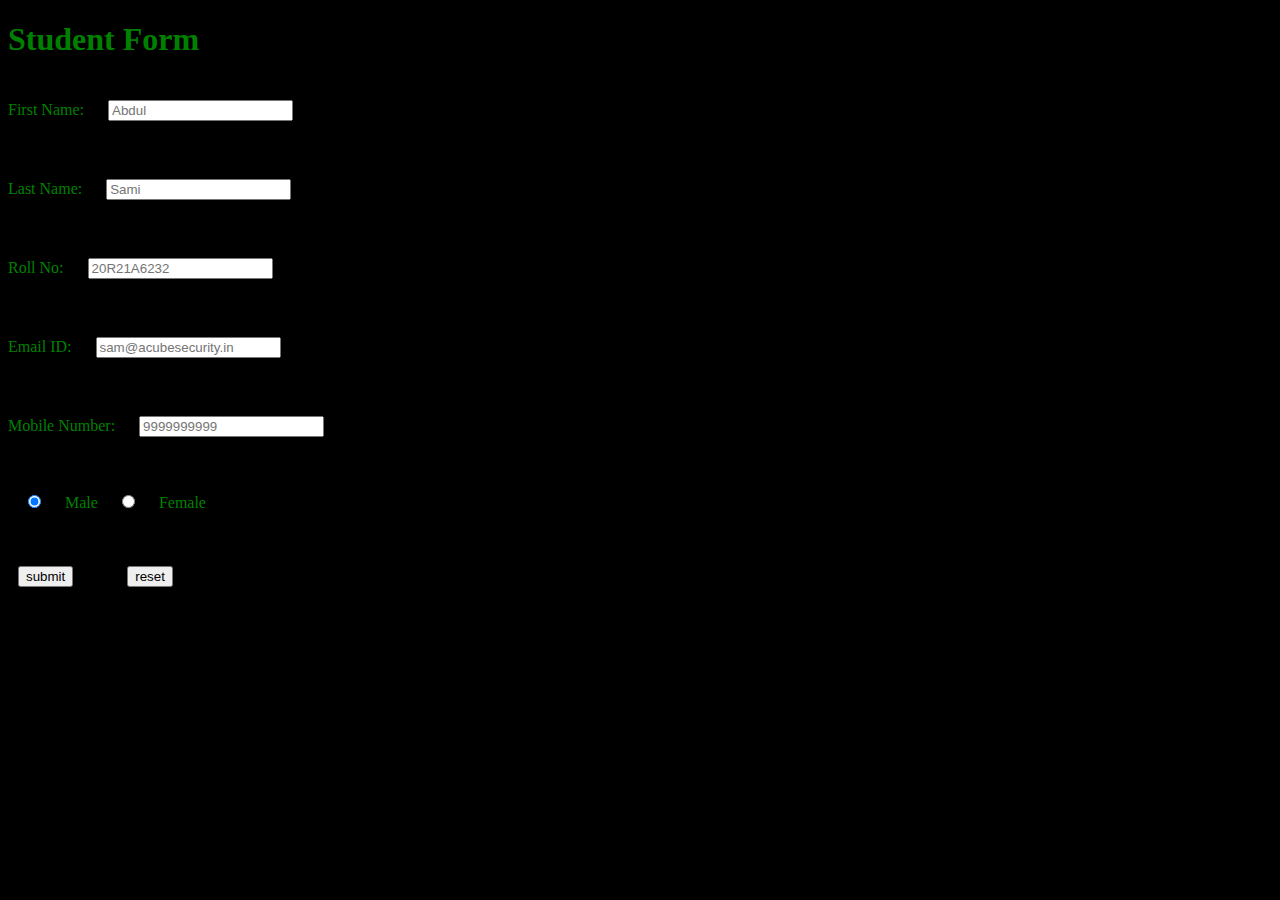
<file: Week-2/index.html>
<!DOCTYPE html>
<html lang="en">
<head>
    <meta charset="UTF-8">
    <meta http-equiv="X-UA-Compatible" content="IE=edge">
    <meta name="viewport" content="width=device-width, initial-scale=1.0">
    <title>Student Registration</title>
    <link rel="stylesheet" href="index.css">
</head>
<body>
    <h1 style="text-align: left;">Student Form</h1>
    <form action="/index.html" method="get" style="text-align: left;">
        First Name:
        <input type="text" placeholder="Abdul" required> <br><br>
        Last Name: 
        <input type="text" placeholder="Sami" required><br> <br>
        Roll No:
        <input type="text" placeholder="20R21A6232" required> <br> <br>
        Email ID:
        <input type="text" placeholder="sam@acubesecurity.in" required> <br> <br>
        Mobile Number:
        <input type="tel" name="phone" pattern="[0-9]{10}" placeholder="9999999999" required> <br> <br>
        <input type="radio" value="Male" checked="checked" name="Gender">
        <label for="Gender">Male </label>
        <input type="radio" value="Female" name="Gender">
        <label for="Gender">Female </label> <br><br>
        <input type="submit" value="submit" class="submit">
        <input type="reset" value="reset" class="reset">

    </form>
    
</body>
</html>
</file>
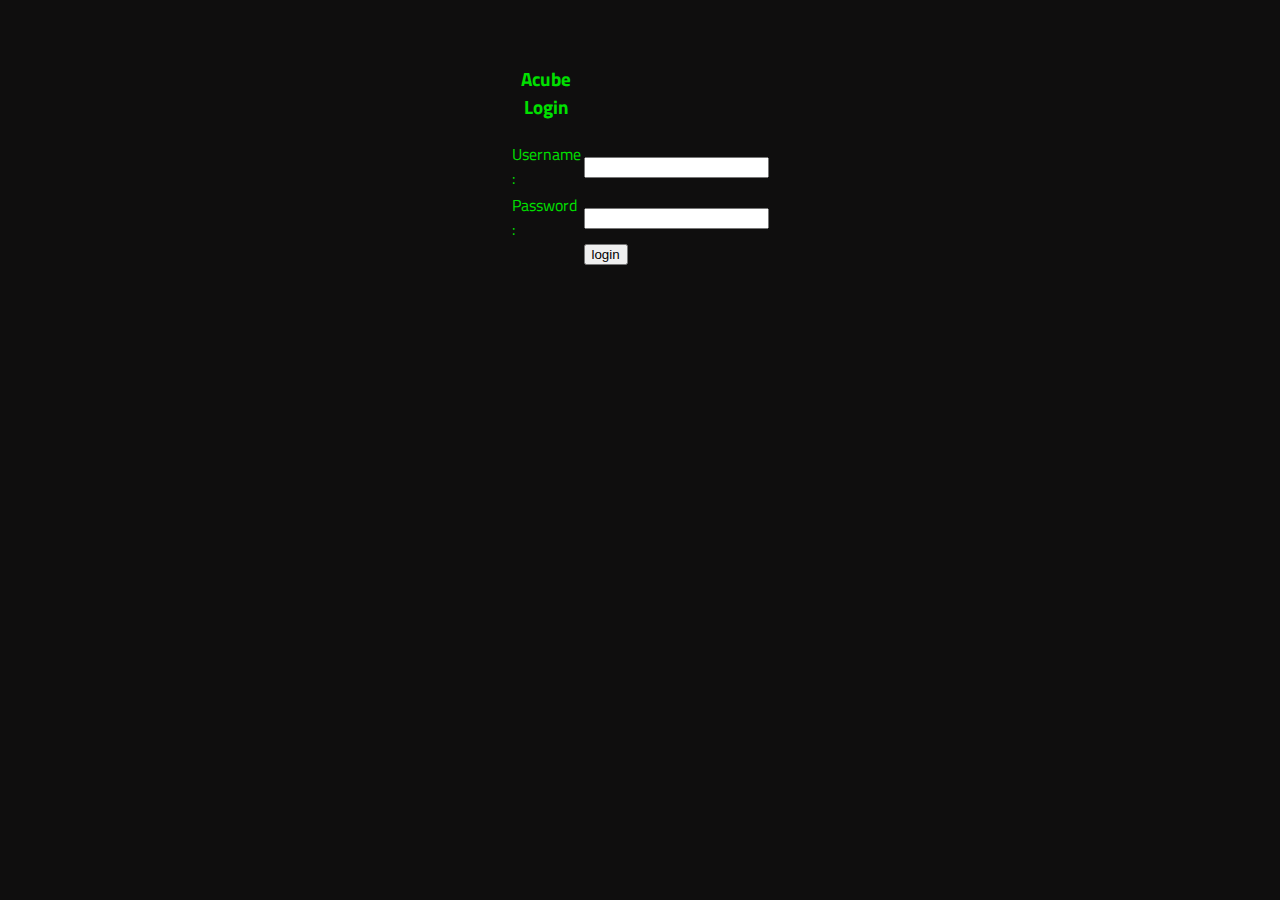
<file: login.html>
<!DOCTYPE html>
<html lang="en">
<head>
    <meta charset="UTF-16">
    <meta http-equiv="X-UA-Compatible" content="IE=edge">
    <meta name="viewport" content="width=device-width, initial-scale=1.0">
    <title>Acube Login</title>
    <link rel="stylesheet" href="login.css">
    
</head>
<body>
    <form action="login" method="post">
        <table align="center" width="20%" border="0" cellpadding="1" cellspacing="1">
            <tr>
                <td colspan="0.5" align="center">
                    <b><h3>Acube Login</h3></b>
                </td>
            </tr>
            <br>
            <tr id="text">
                <td>Username : </td>
                <td><input name="user" type="text" aria-label="Username"></td>
            </tr>
            <tr id="text">
                <td>Password : </td>
                <td><input name="pass" type="password"></td>
            </tr>
            <br>
            <tr>
                <td></td>
                <td><input name="submit" type="submit" value="login"></td>
            </tr>
        </table>
    </form>
</body>
</file>
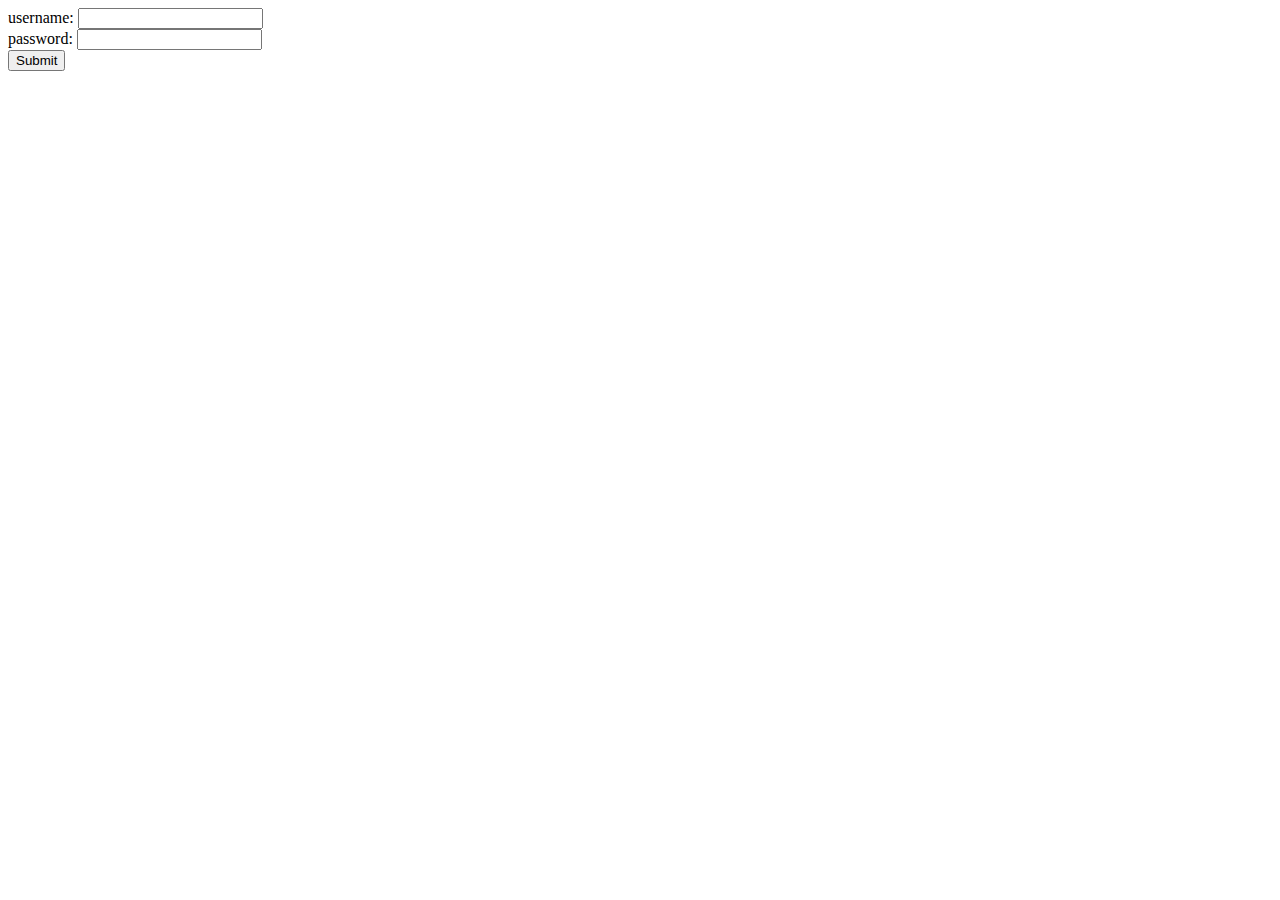
<file: Week-11/w11.html>
<html>
<body>
<form enctype="multipart/form-data" action="database.php" method="post">
username:
<input type="text" name="username">
<br>
password:
<input type="password" name="password" maxlength="10">
<br>
<input type="submit" name="submit">
</form>
</body>
</html>
</file>
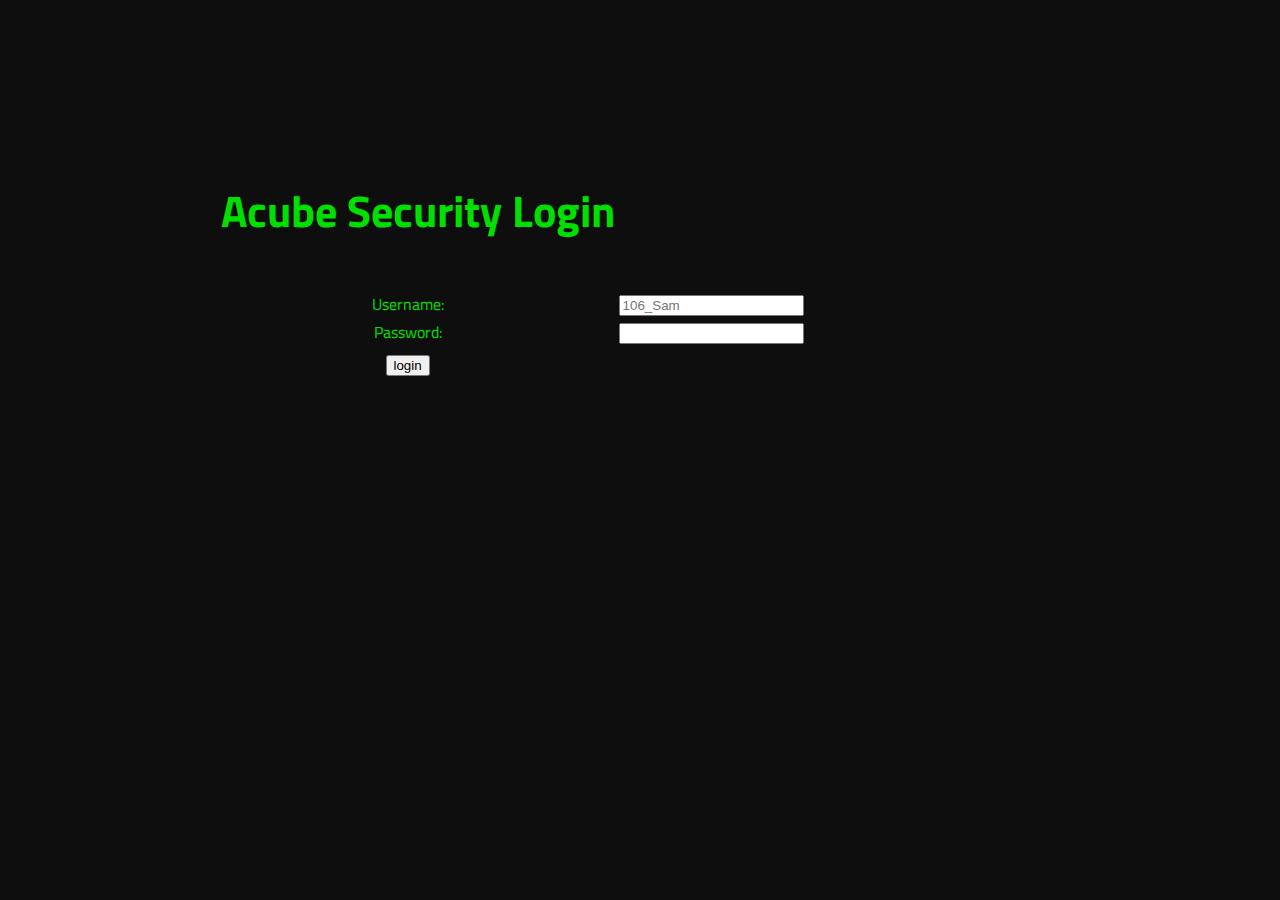
<file: Week-3/login.html>
<!DOCTYPE html>
<html lang="en">
<head>
    <meta charset="UTF-8">
    <meta http-equiv="X-UA-Compatible" content="IE=edge">
    <meta name="viewport" content="width=device-width, initial-scale=1.0">
    <title>AcubeSec Login</title>
    <link rel="stylesheet" href="login.css">
</head>
<body>
    <form action="server.php" method="post">
        <table id="table">
            <tr>
                 <td><h3>Acube Security Login</h3></td>
            </tr>
            <tr>
                <td>Username: </td>
                <td><input type="text" name="uname" placeholder="106_Sam" required></td>
            </tr>
            <tr>
                <td>Password: </td>
                <td><input type="password" name="pass" required></td>
            </tr>
            <tr></tr>
            <tr></tr>
            <tr>
                <td><input name="submit" type="submit" value="login"></td>
            </tr>
        </table>
    </form>
</body>
</html>
</file>
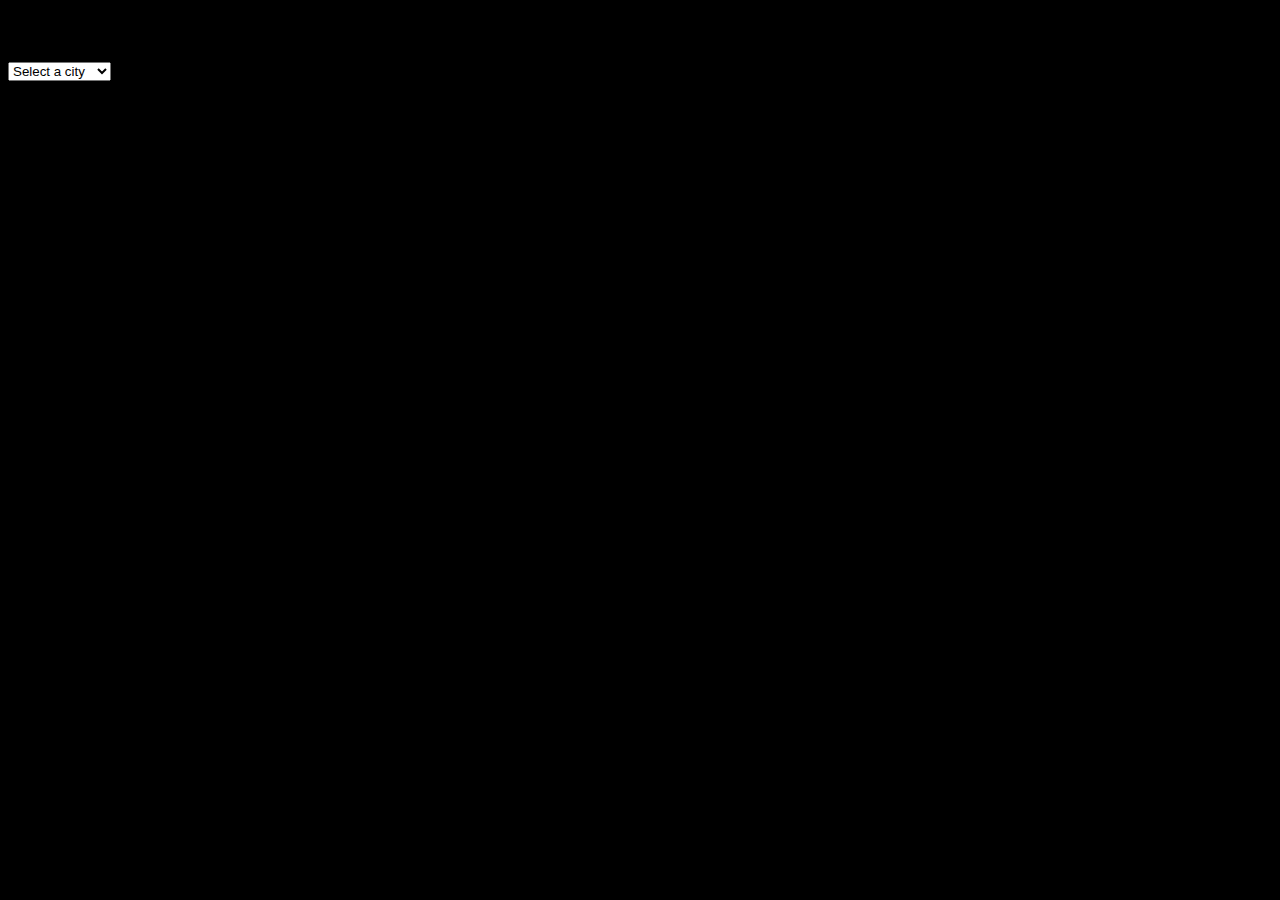
<file: Week-5/country.html>
<!DOCTYPE html>
<html lang="en">
<head>
    <meta charset="UTF-8">
    <meta http-equiv="X-UA-Compatible" content="IE=edge">
    <meta name="viewport" content="width=device-width, initial-scale=1.0">
    <title>Week 5</title>
    <script type="text/javascript">
        function Checkcity(val){
            if(val=="India")
                document.getElementById("res").innerHTML="Delhi";
            if(val=="Canada")
                document.getElementById("res").innerHTML="Toronto";
            if(val=="United States")
                document.getElementById("res").innerHTML="New York";
            if(val=="France")
                document.getElementById("res").innerHTML="Paris";
            if(val=="Germany")
                document.getElementById("res").innerHTML="Berlin";
        }
    </script>
    <style>
        body {background-color: rgb(0, 0, 0);}
    </style>
</head>
<body>
    <br><br><br>
    <select name="city" onchange="Checkcity(this.value);">
        <option>Select a city</option>
        <option value="India">India</option>
        <option value="Canada">Canada</option>
        <option value="United States">United States</option>
        <option value="France">France</option>
        <option value="Germany">Germany</option>
    </select>
    <font color="green">
        <h2><p id="res"></p></h2>
    </font>
</body>
</html>
</file>
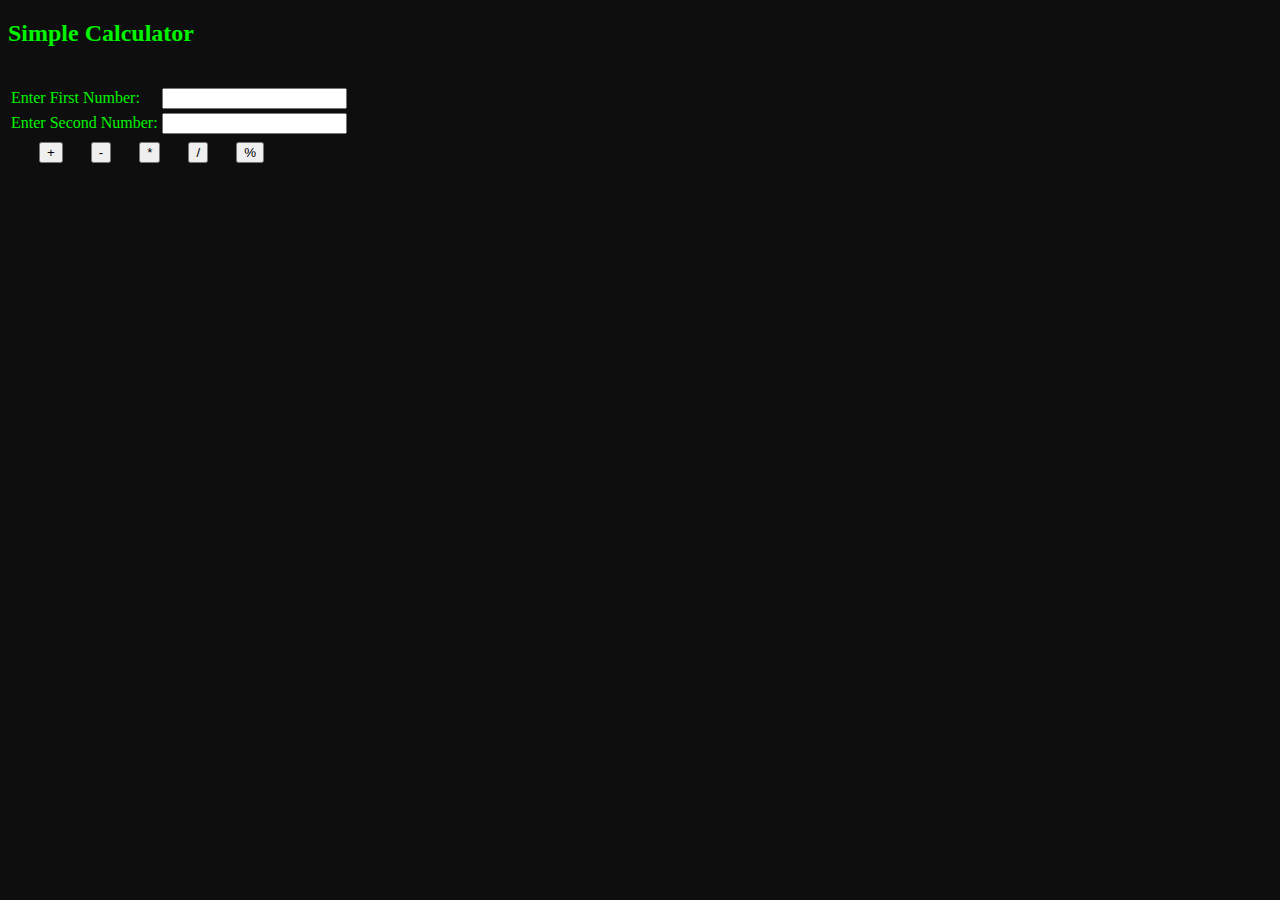
<file: Week-7/w7.html>
<!DOCTYPE html>
<html lang="en">
<head>
    <meta charset="UTF-8">
    <meta http-equiv="X-UA-Compatible" content="IE=edge">
    <meta name="viewport" content="width=device-width, initial-scale=1.0">
    <title>Simple Calculator</title>
    <style>
        body{
            background-color: rgb(15, 14, 14);
            color: rgb(0,244,0);
        }
    </style>
</head>
<body>
    <h2>Simple Calculator</h2>
    <form method="post" action="calc.php" >  
        <table>
            <tr>
                <td>Enter First Number: </td>
                <td><input type="text" name="fnum"></td>
            </tr>
            <tr>
                <td>Enter Second Number: </td>
                <td><input type="text" name="snum"></td>
                &nbsp;&nbsp;&nbsp;
            </tr>
            <tr><td></td></tr>
            <tr>
                <td colspan="2"> &nbsp;&nbsp;&nbsp;&nbsp;&nbsp;&nbsp;
                    <input type="submit" name="op" value="+">&nbsp;&nbsp;&nbsp;&nbsp;&nbsp;&nbsp;
                    <input type="submit" name="op" value="-" >&nbsp;&nbsp;&nbsp;&nbsp;&nbsp;&nbsp;
                    <input type="submit" name="op" value="*">&nbsp;&nbsp;&nbsp;&nbsp;&nbsp;&nbsp;
                    <input type="submit" name="op" value="/">&nbsp;&nbsp;&nbsp;&nbsp;&nbsp;&nbsp;
                    <input type="submit" name="op" value="%">&nbsp;&nbsp;&nbsp;&nbsp;&nbsp;&nbsp;

                </td>
            </tr>
        </table>
    </form>
    
</body>
</html>
</file>
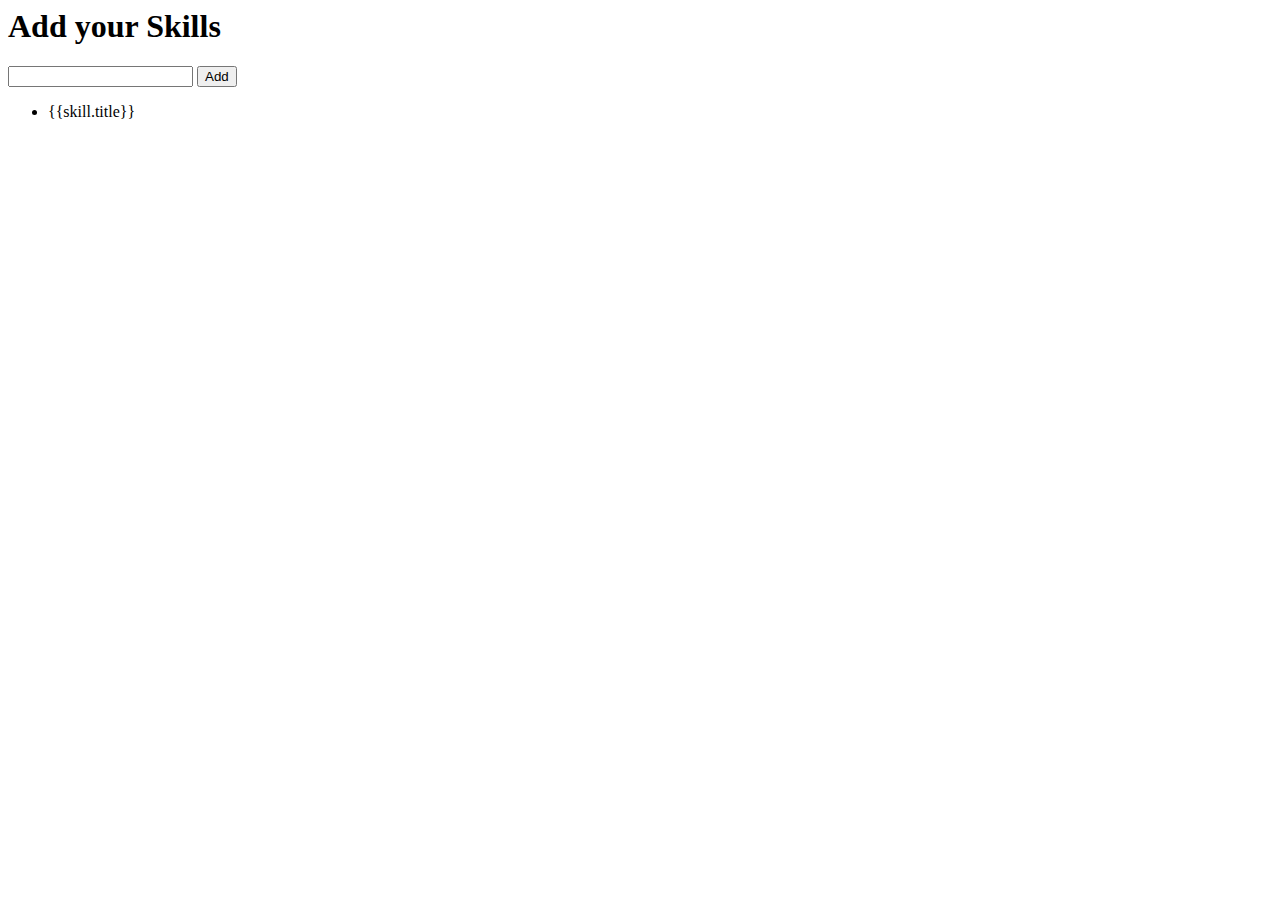
<file: Week-8/w8.html>
<html lang="en" ng-app="addSkills">
<head>
</head>
<body ng-controller="addSkillsController">
<h1>Add your Skills</h1>
<form name="skillsFrm" ng-submit="addSkill()">
<input type="text" name="newSkill" ng-model="newSkill" required />
<button ng-disabled="skillsFrm.$invalid" ng-click="addSkill()">Add</button>
</form>
<ul>
<li ng-repeat="skill in skills" class="{'fadeOut' : skill.done}">
<span class="fa fa-close" ng-click="deleteSkill($index)"></span>
<span>{{skill.title}}</span>
</li>
</ul>
</body>
</html>
</file>
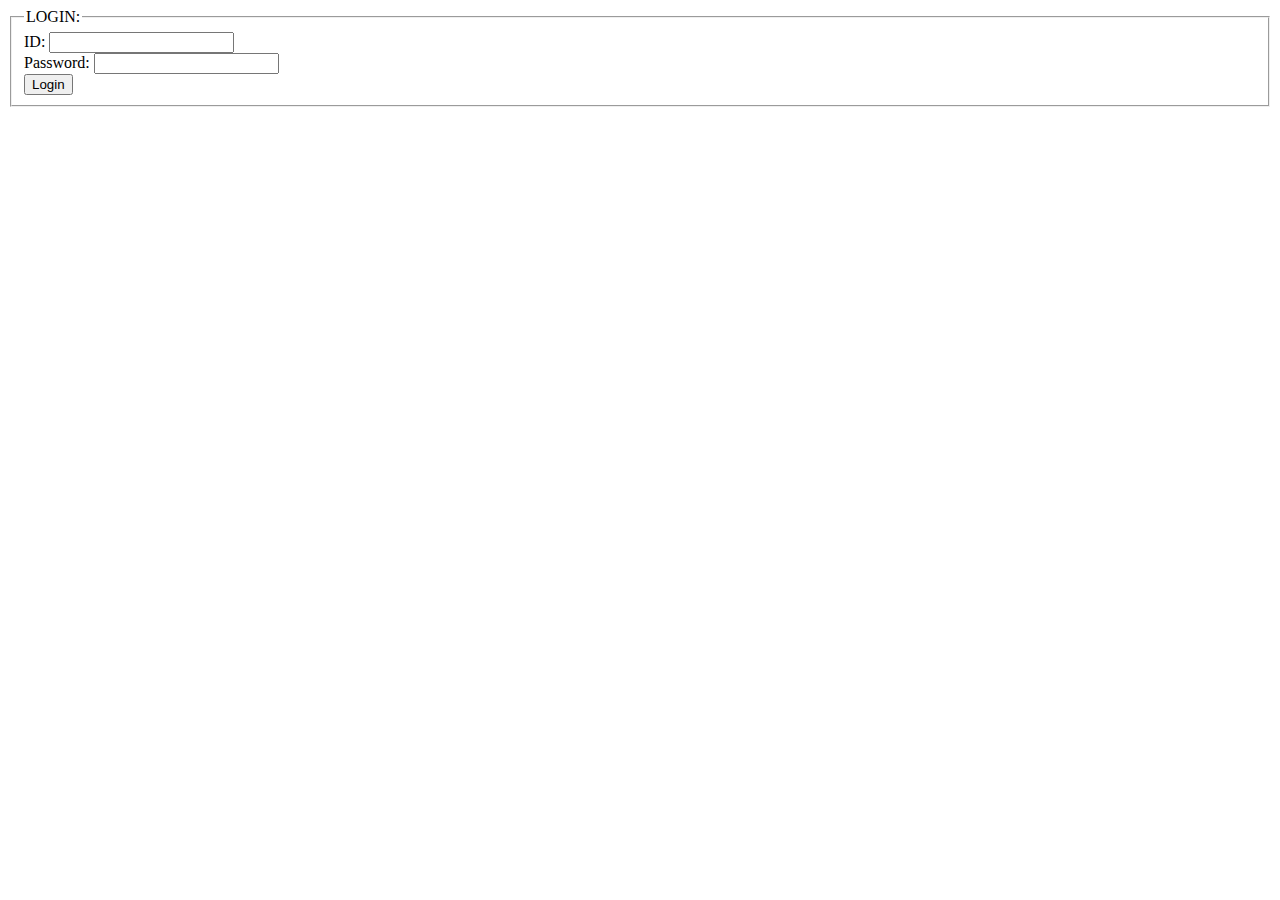
<file: Week-9/LoginAjax.html>
<html>
<head>
<title>login</title>
</head>
<body>
<script language="javascript" type="text/javascript" src="login.js"></script>
<form name='myForm' action="Login.php" method="post">
<fieldset>
<legend>LOGIN:</legend>
ID: <input type='text' name="uname" id='id' /> <br />
Password: <input type='password' name="pwd" id='password' />
<br />
<input type='submit' onclick='ajaxFunction()' name="Submit" value='Login' />
</fieldset>
</form>
<br>
<div id="txtHint"><b> </b></div>
</body>
</html>
</file>
<file: login.css>
@import url('https://fonts.googleapis.com/css2?family=Titillium+Web:wght@200&display=swap');
body{
    background-color: rgb(15, 14, 14);
    color: green;
}
h3{
    color: rgb(0, 224, 0);
    font-family: 'Titillium Web', sans-serif;
}
#text {
    color: rgb(0, 224, 0);
    font-family: 'TItillium Web', sans-serif;
}
</file>
<file: Week-3/login.css>
@import url('https://fonts.googleapis.com/css2?family=Titillium+Web&display=swap');

form{
    text-align: center;

}
body{
    background-color: rgb(15, 14, 14);
    
}
h3{
    font-family: "Titillium Web", sans-serif;
    color: rgb(0, 224, 0);
    margin-top: 40%;
    margin-left: 20px;
    font-size: 44px;
    text-align: center;
}
#table{
    font-family: "Titillium Web", sans-serif;
    color: rgb(0,224,0);
    margin-left: 15%;

}
</file>
<file: Week-2/index.css>
.submit{
    margin-left: 10px;
}
.reset{
    margin-left: 30px;
}
body{
    background-color: black;
    font-family: 'Times New Roman', Times, serif;
    color: green;
}
input{
    margin: 20px;
}
</file>
